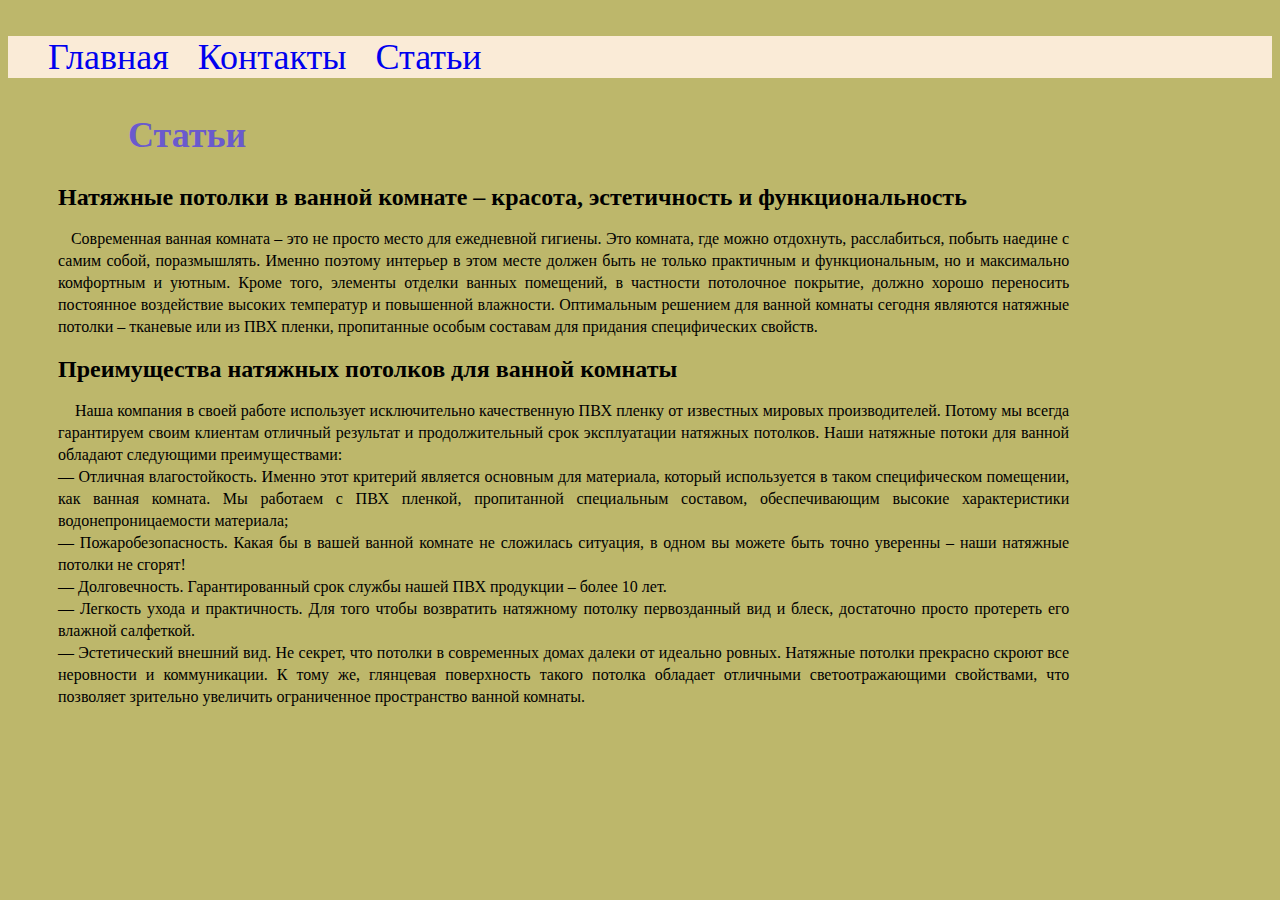
<file: article.html>
<!DOCTYPE html>
<html lang="en">
<head>
    <meta charset="UTF-8">
    <meta name="description" content="Статьи > Костюченко Александр Владимирович">
    <title>Статьи > Костюченко Александр Владимирович</title>
    <link rel="stylesheet" type="text/css" href="css/style.css" >
</head>
<body class="body">

<div class="menu_contakt">


    <ul class="menu">
        <li>
            <a href="index.html">Главная</a>

        </li>
        <li>
            <a href="contact.html">Контакты</a>

        </li>
        <li>
            <a href="article.html">Статьи</a>

        </li>


    </ul>
</div>
<h2 class="title_arc">Статьи</h2>

<div class="article">
    <h2> Натяжные потолки в ванной комнате – красота, эстетичность и функциональность</h2>

    <p>
        &nbsp;&nbsp;&nbsp;Современная ванная комната – это не просто место для ежедневной гигиены. Это комната,
        где можно отдохнуть, расслабиться, побыть наедине с самим собой, поразмышлять. Именно поэтому интерьер в
        этом месте должен быть не только практичным и функциональным, но и максимально комфортным и уютным.
        Кроме того, элементы отделки ванных помещений, в частности потолочное покрытие, должно хорошо переносить
        постоянное воздействие высоких температур и повышенной влажности. Оптимальным решением для ванной комнаты
        сегодня являются натяжные потолки – тканевые или из ПВХ пленки, пропитанные особым составам для придания
        специфических свойств.
    </p>


    <h2> Преимущества натяжных потолков для ванной комнаты</h2>

    <p>
        &nbsp;&nbsp;&nbsp; Наша компания в своей работе использует исключительно качественную ПВХ пленку от
        известных мировых производителей. Потому мы всегда гарантируем своим клиентам отличный результат и
        продолжительный срок эксплуатации натяжных потолков. Наши натяжные потоки для ванной обладают следующими
        преимуществами: <br>
        — Отличная влагостойкость. Именно этот критерий является основным для материала, который используется в таком
        специфическом помещении, как ванная комната. Мы работаем с ПВХ пленкой, пропитанной специальным составом,
        обеспечивающим высокие характеристики водонепроницаемости материала;<br>
        — Пожаробезопасность. Какая бы в вашей ванной комнате не сложилась ситуация, в одном вы можете быть
        точно уверенны – наши натяжные потолки не сгорят!<br>
        — Долговечность. Гарантированный срок службы нашей ПВХ продукции – более 10 лет.<br>
        — Легкость ухода и практичность. Для того чтобы возвратить натяжному потолку первозданный вид
        и блеск, достаточно просто протереть его влажной салфеткой.<br>
        — Эстетический внешний вид. Не секрет, что потолки в современных домах далеки от
        идеально ровных. Натяжные потолки прекрасно скроют все неровности и коммуникации.
        К тому же, глянцевая поверхность такого потолка обладает отличными светоотражающими свойствами,
        что позволяет зрительно увеличить ограниченное пространство ванной комнаты.
    </p>





</div>



</body>
</html>
</file>
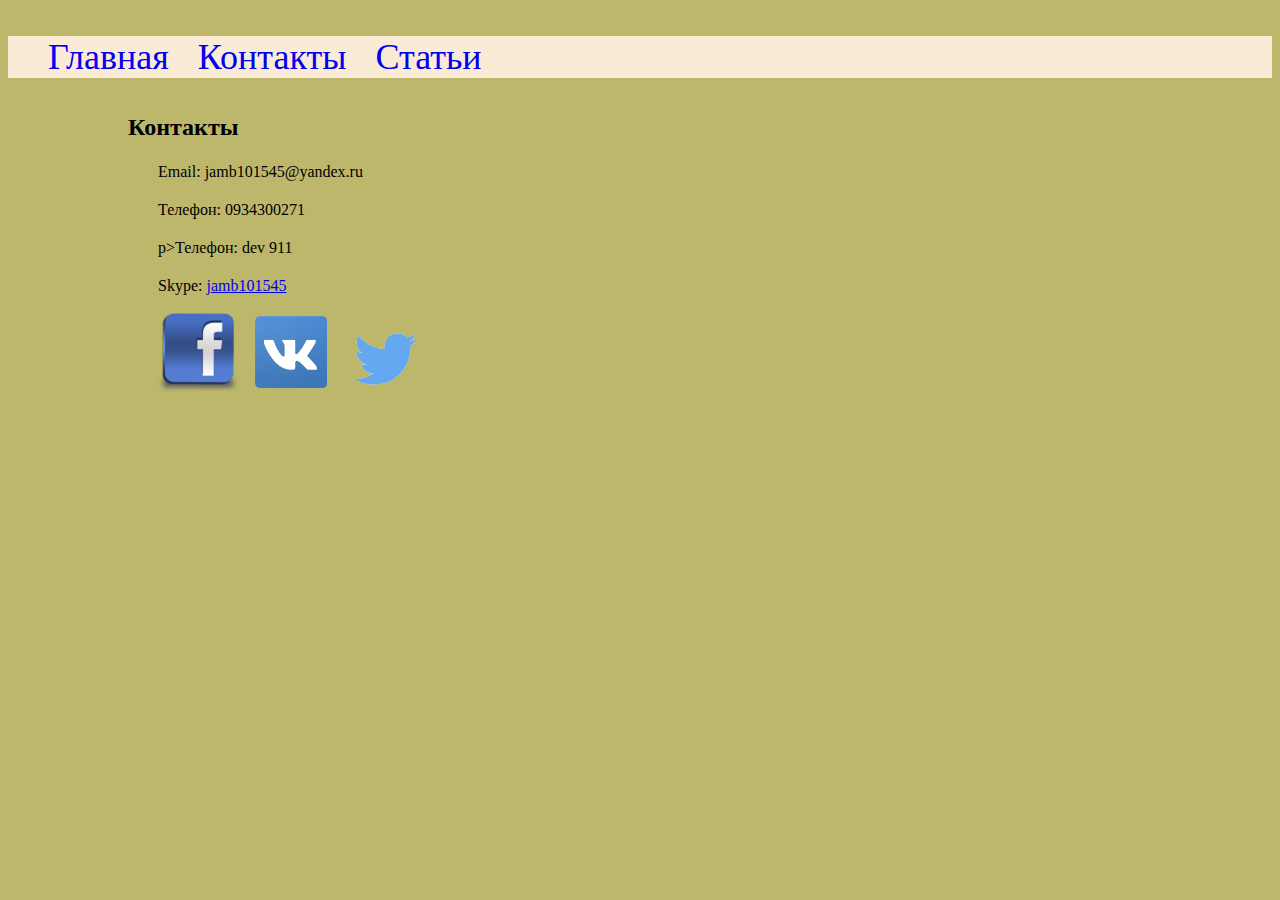
<file: contact.html>
<!DOCTYPE html>
<html lang="en">
<head>

    <meta charset="UTF-8">
    <meta name="description" content="Контакты > Костюченко Александр Владимирович">
    <title>Контакты > Костюченко Александр Владимирович</title>
    <link rel="stylesheet" type="text/css" href="css/style.css" >


</head>


<body class="body">
<div class="menu_contakt">


<ul class="menu">
    <li>
        <a href="index.html">Главная</a>

    </li>
    <li>
        <a href="contact.html">Контакты</a>

    </li>
    <li>
        <a href="article.html">Статьи</a>

    </li>


</ul>
</div>
<h2 class="contakt">Контакты </h2>

<div class="txt_contakt">


    <p>Email: jamb101545@yandex.ru</p>
    <p>Телефон: 0934300271</p>
    p>Телефон: dev 911</p>
    <p>Skype: <a href="skype:jamb101545?call">jamb101545</a>    </p>
    <a href="https://www.facebook.com" target="_blank"><img class="soc_img" src="img/facebook.png" title="У меня нет соц сетией"></a>
    <a href="https://vk.com/" target="_blank"> <img class="soc_img" src="img/unnamed.png" title="У меня нет соц сетией"></a>
    <a href="https://twitter.com/?lang=ru" target="_blank">  <img class="soc_img" src="img/twitter-logo_18.png" title="У меня нет соц сетией"></a>




</div>

</body>
</html>
</file>
<file: css/style.css>
.body {
    background-color: darkkhaki;
}
.titles {
    font-family: Verdana;
    font-size: 36px;
    color: blueviolet;
    margin: auto;
    width: 1000px;
    height: 40px;
}
.menu{
    background-color: antiquewhite;
}
.menu a:hover {
    background-color: crimson;
}
ul li{
    display: inline-block;
    padding-right: 20px;
}
li  a {
    text-decoration: none;
}

.foto{
    width: 100px;
    padding: 10px;
    float: left;

}
.about{

    padding-left: 120px;
    text-align: justify;
    font-family: Verdana;
    font-size: 16px;
    line-height: 20px;
}

.exampl{
    font-size: 30px;
    font-style: italic;
    color: crimson;

}
td {

}
td a {

    text-decoration: none;
    font-size: 22px;


}

.contakt {

    padding-left: 120px;
    font-family: Verdana;
    font-size: 24px;
}

.menu_contakt{
    font-family: Verdana;
    font-size: 36px;
    color: blueviolet;


}

.txt_contakt {
    padding-left: 150px;
    font-family: Verdana;
    font-size: 16px;
    line-height: 22px;

}

.soc_img {
    width: 80px;
    padding-right: 10px;

}

.article  {

    font-family: Verdana;
    font-size: 16px;
    line-height: 22px;
    text-align: justify;
    padding-left: 50px;
    width: 80%;


}

.article h3  {

    font-family: Verdana;
    font-size: 18px;
    line-height: 22px;
    font-weight: bold;
    font-style: italic;


}

.title_arc {
    padding-left: 120px;
    font-family: Verdana;
    font-size: 36px;
    color: slateblue;
    font-weight: bold;
}


.test {

    border: solid 1px;
    color: red;
}
</file>
